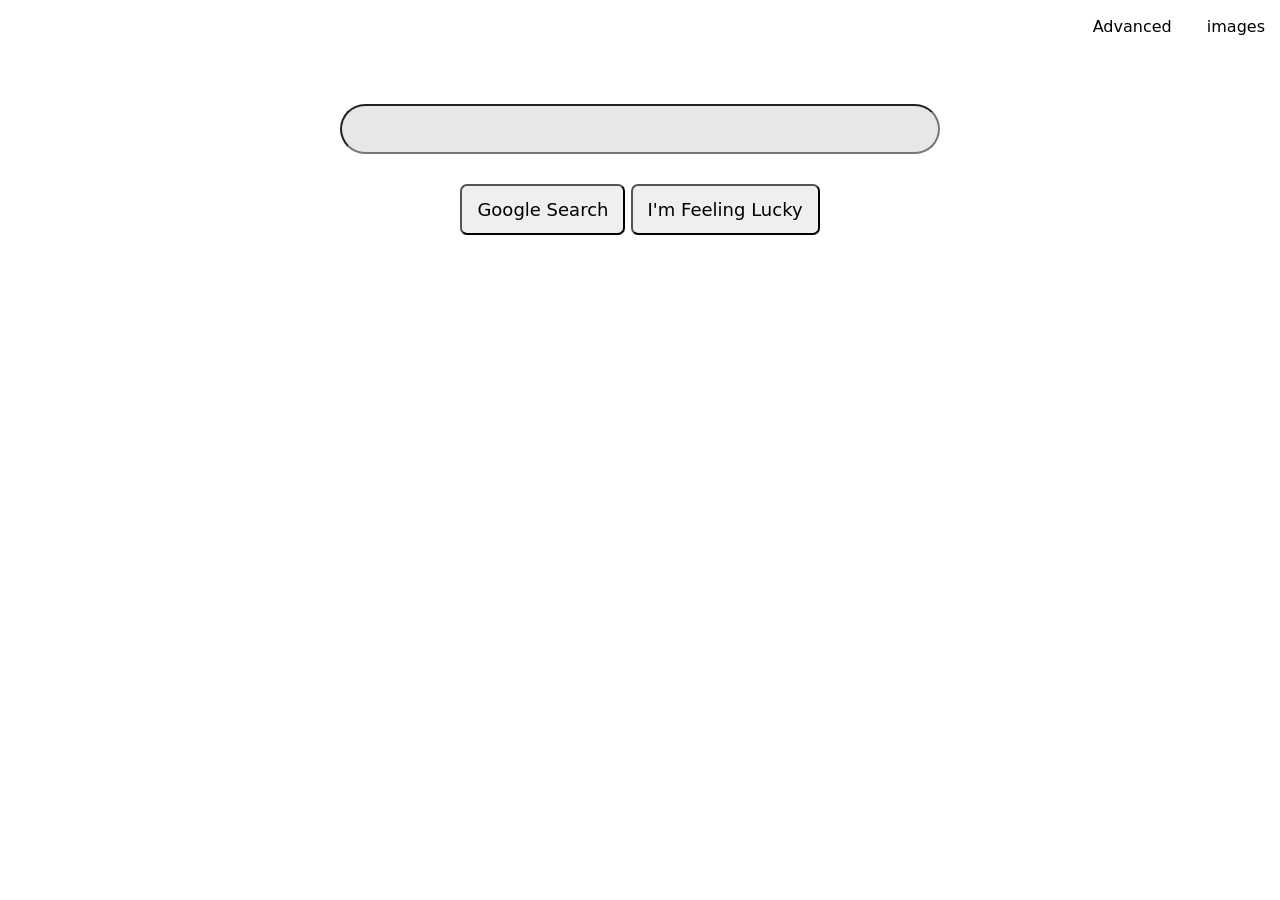
<file: index.html>
<!DOCTYPE html>
<html lang="en">
    <head>
        <link rel="stylesheet" href="style.css">
        <title>Search</title>
        <link href="https://cdn.jsdelivr.net/npm/bootstrap@5.3.3/dist/css/bootstrap.min.css" rel="stylesheet" integrity="sha384-QWTKZyjpPEjISv5WaRU9OFeRpok6YctnYmDr5pNlyT2bRjXh0JMhjY6hW+ALEwIH" crossorigin="anonymous">

    </head>
    <body>
        <div class="searches">
            <a href="imgsearch.html"><button>images</button></a>
            <a href="advsearch.html"><button>Advanced</button></a>
        </div>

        <form action="https://google.com/search">
            <input type="text" name="q"> <br>
            <input type="submit" value="Google Search">
            <input type="submit" value="I'm Feeling Lucky" name="btnI" >
        </form>

    </body>
</html>
</file>
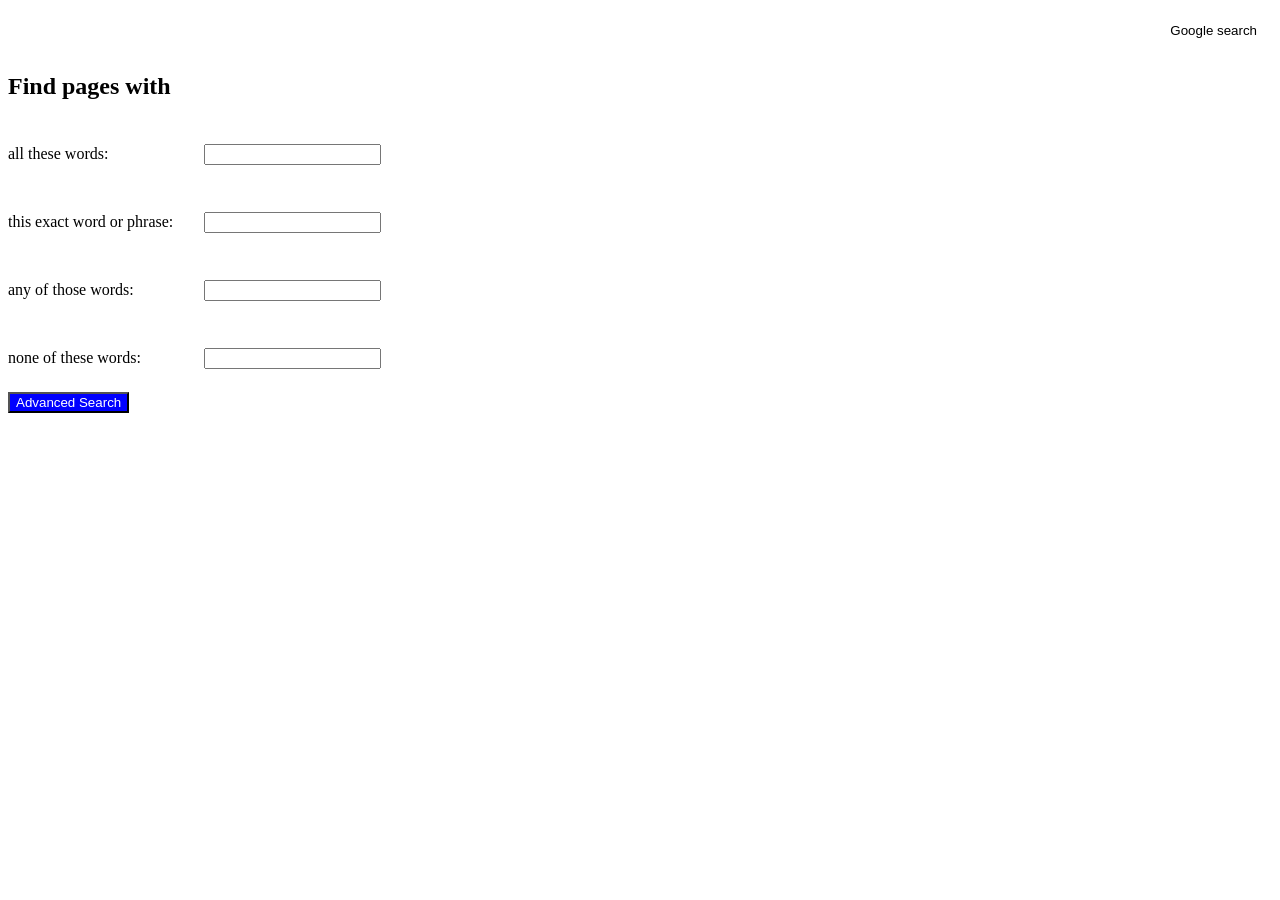
<file: advsearch.html>
<!DOCTYPE html>
<html lang="en">
<head>
    <meta charset="UTF-8">
    <meta name="viewport" content="width=device-width, initial-scale=1.0">
    <title>Advanced</title>
    <link rel="stylesheet" href="sub.css">
</head>
<body>
    <div class="back">
        <a href="index.html"><button>Google search</button></a>
    </div>
    <form action="https://google.com/search">
        <h2>
            Find pages with</h2>
           <div class="label"><label for="">all these words:</label></div> <input type="text" name="as_q"><br>
           <div class="label"><label for="">this exact word or phrase:</label></div> <input type="text" name="as_epq"> <br>
           <div class="label"><label for="">any of those words:</label> </div> <input type="text" name="as_oq"><br>
           <div class="label"><label for="">none of these words:</label></div> <input type="text" name="as_eq"><br>
        <input class="advanced" type="submit" value="Advanced Search">
    </form>
   
</body>
</html>
</file>
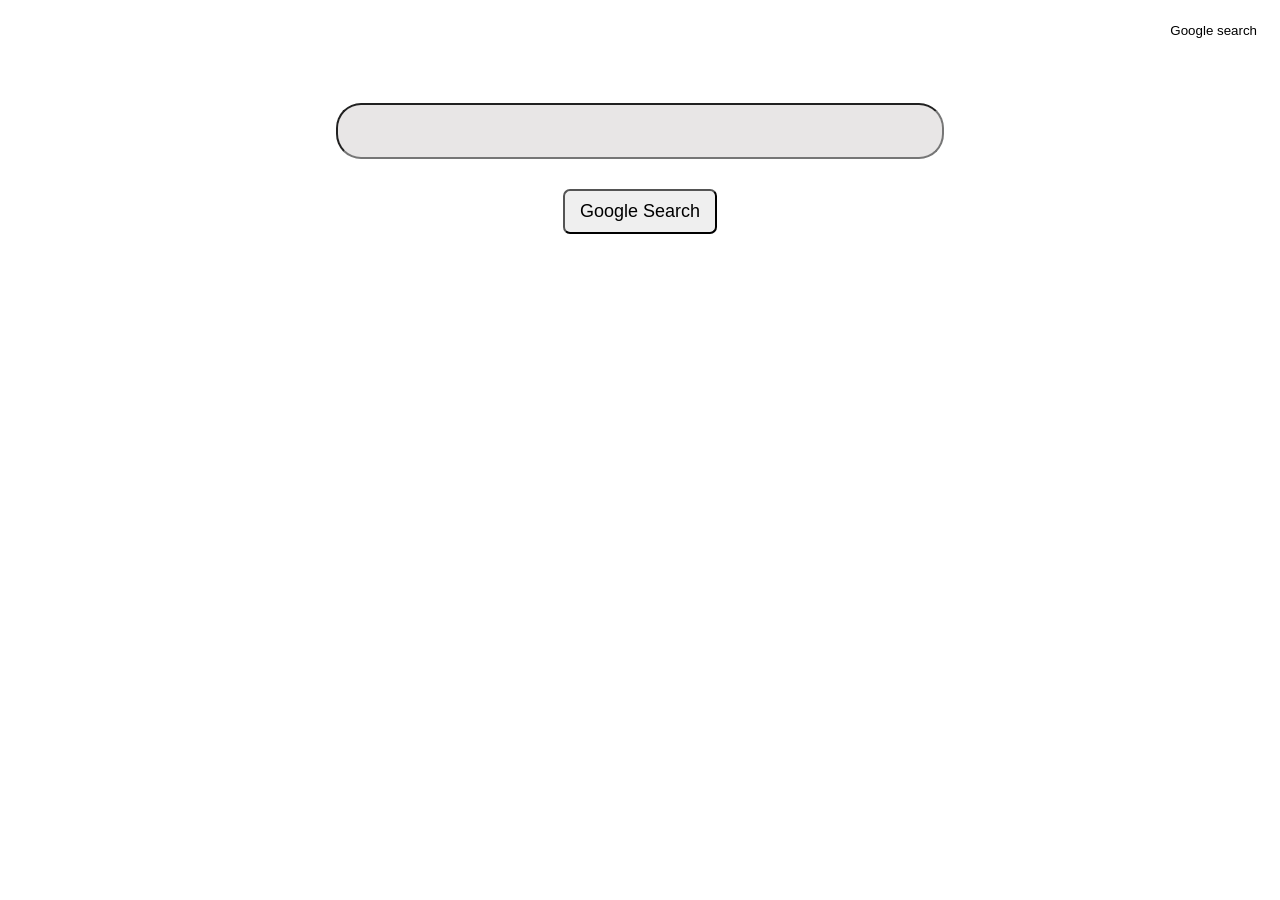
<file: imgsearch.html>
<!DOCTYPE html>
<html lang="en">
<head>
    <meta charset="UTF-8">
    <meta name="viewport" content="width=device-width, initial-scale=1.0">
    <title>Image</title>
    <link rel="stylesheet" href="sub.css">
    <link rel="stylesheet" href="style.css">
</head>
<body>
    <div class="back">
        <a href="index.html"><button>Google search</button></a>
    </div>
    <form action="https://google.com/search">
        <input type="text" name="q"> <br>
        <input type="hidden" name="tbm" value="isch">
        <input type="submit" value="Google Search">
    </form>
</body>
</html>
</file>
<file: style.css>
.searches{
    display: block;
    direction: rtl;
    background-color: white;
}

button{
padding: 15px;
margin: 0;
border: 0;
background-color: white;
}
button:hover{
    text-decoration: underline;
}
form{
    display: block;
    margin: 50px 0;
    width: 100%;
    text-align: center;
}
form input{
    
    font-size: large;
}

form input[type="text"]{
    border-radius: 25px;
    width: 70%;
    height: 50px;
    margin-bottom: 20px;
    max-width: 600px;
    background-color:#e8e6e6 ;
}
form input[type="text"]:hover{
    background-color: #d9d9d9;
}

form input[type="submit"]{
    border-radius: 7px;
    margin-top: 10px;
    padding: 10px 15px ;
}
</file>
<file: sub.css>
.back{
    display: block;
    direction: rtl;
}
.label{
    display: inline-block;
    width: 192px;
    padding: 25px 0;
}
.advanced{
    background-color :blue;
    color: white;
}

button{
    padding: 15px;
    margin: 0;
    border: 0;
    background-color: white;
    }
    button:hover{
        text-decoration: underline;
    }
</file>
